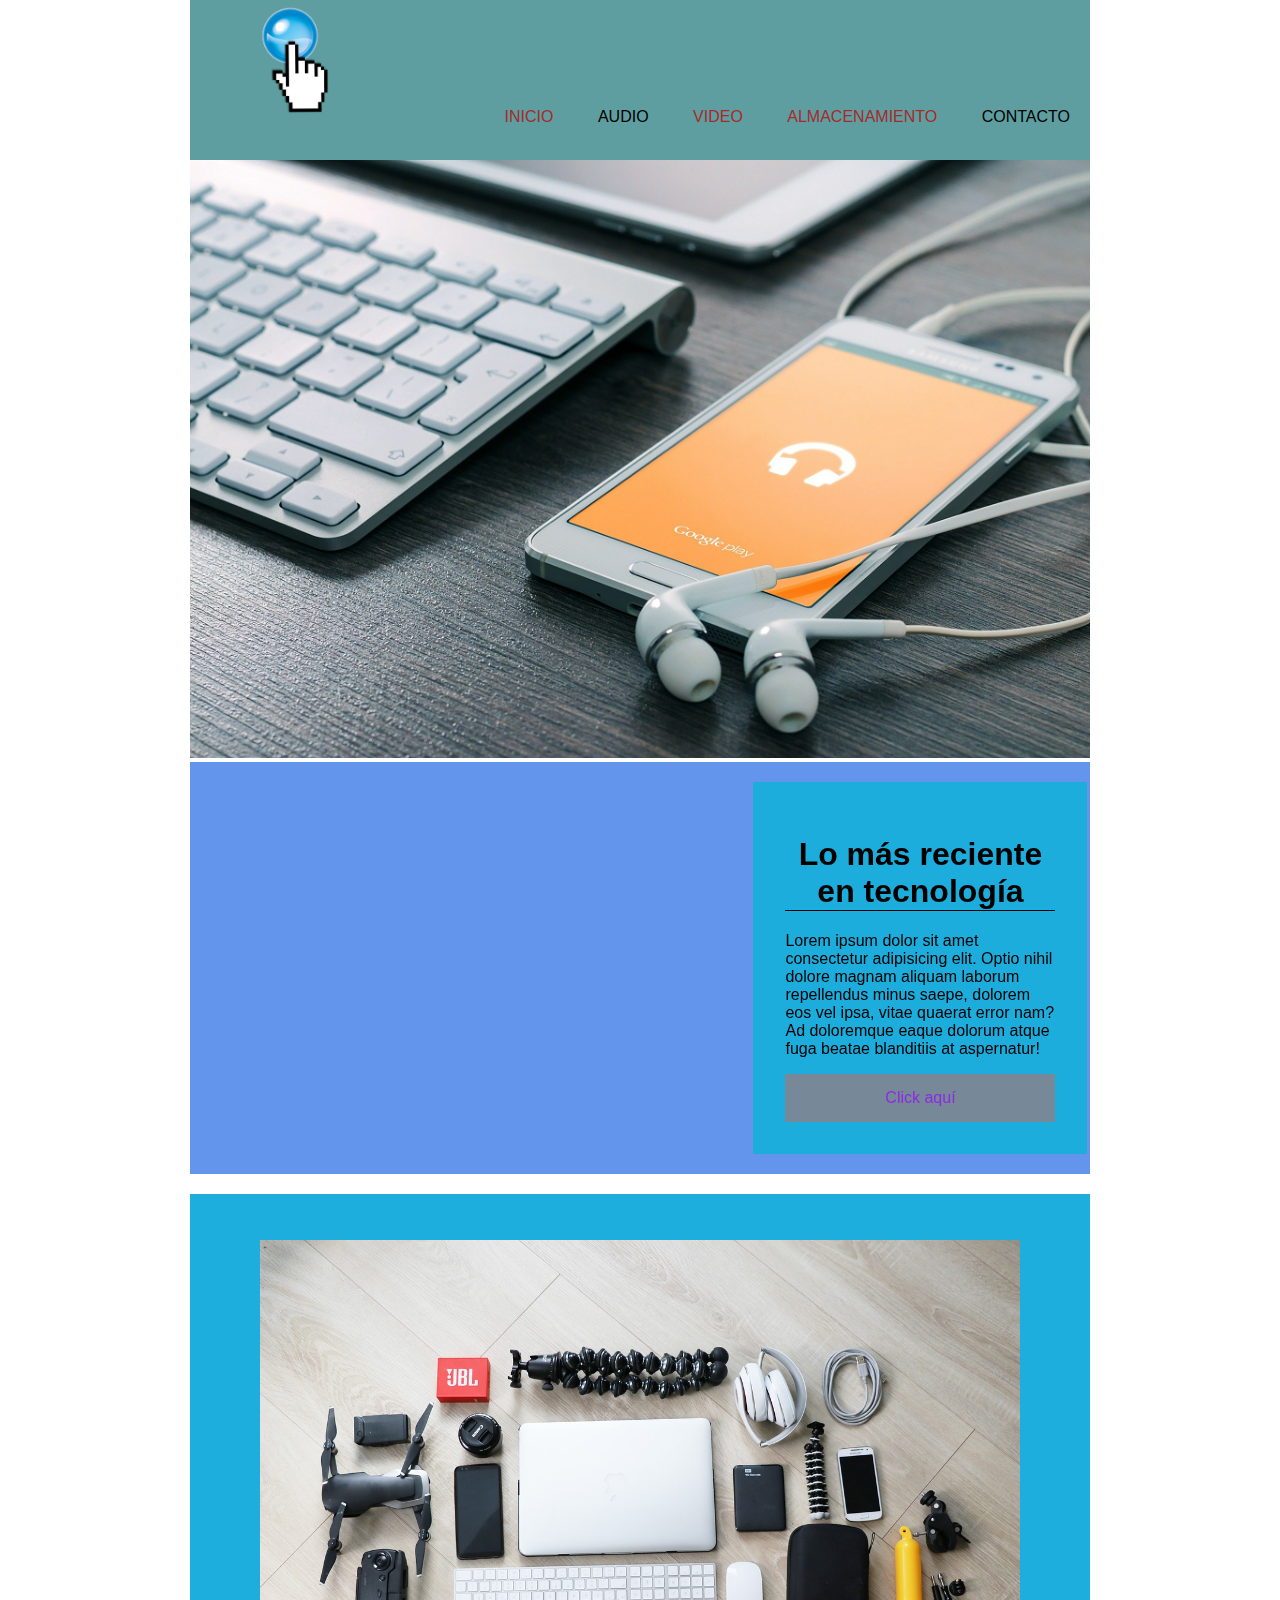
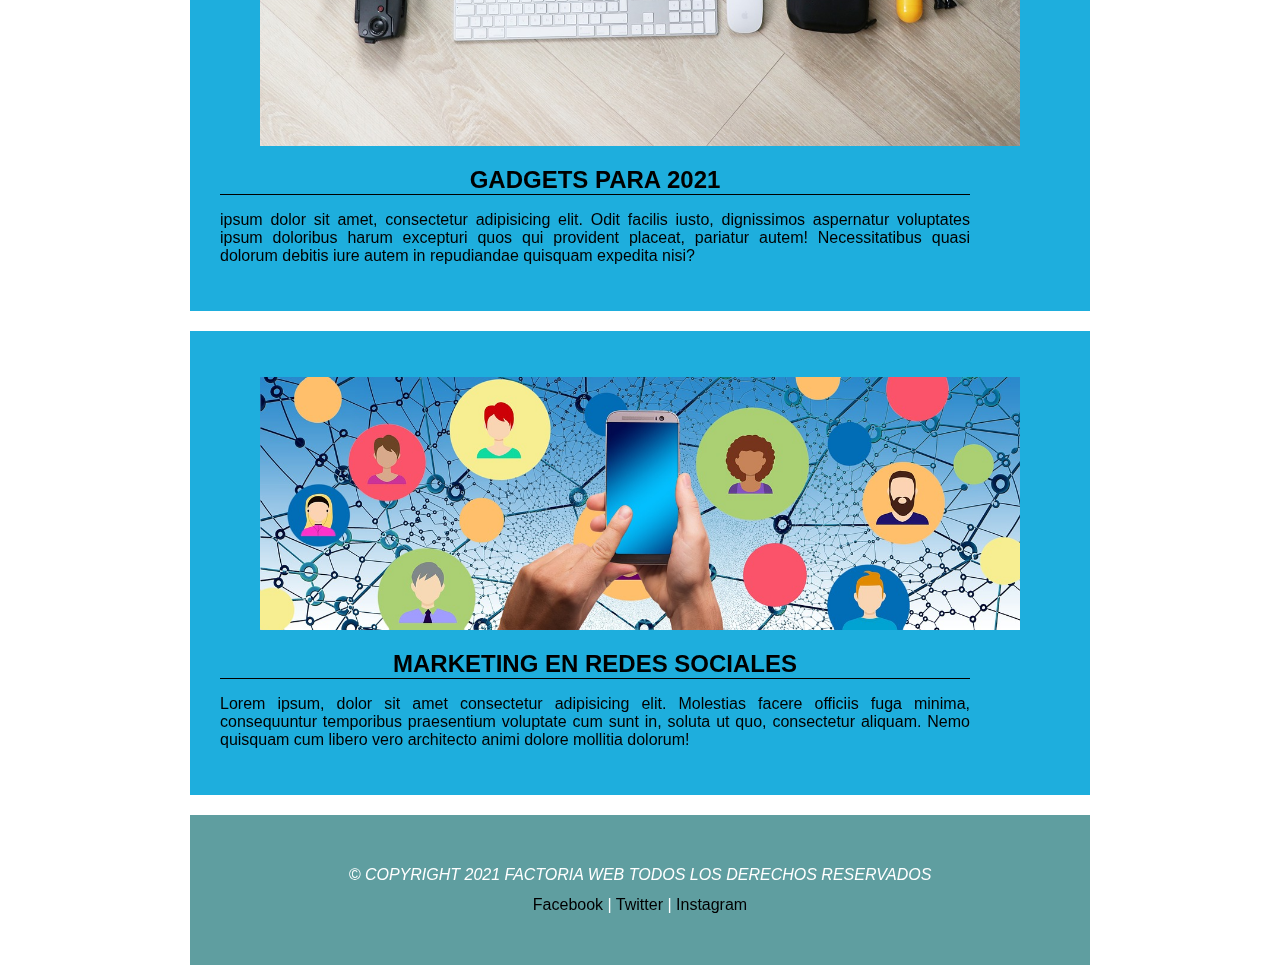
<file: index.html>
<!DOCTYPE html>
<html lang="en">

<head>
    <meta charset="UTF-8">
    <meta name="viewport" content="width=device-width, initial-scale=1.0">
    <title>TECNOFACTO</title>


    <link rel="stylesheet" href="css/estilos.css">
    <link rel="stylesheet" href="css/mq.css">


</head>

<body>

    <div class="contenedor">

    <header>

        <nav>

            <a href="https://tecnofacto.co/"> <img class="img-logo" src="imagenes/logo.png" alt="logo"> </a>
            <!--lista no ordenada ul-->
            <ul>

                <li> <a href=""> INICIO </a> </li>
                <li> <a href="audio.html"> AUDIO </a> </li>
                <li> <a href=""> VIDEO </a> </li>
                <li> <a href=""> ALMACENAMIENTO </a> </li>
                <li> <a href="contacto.html"> CONTACTO </a> </li>

            </ul>

        </nav>

        <img class="banner" src="imagenes/banner.jpg" alt="banner">


    </header>

    <!--primera sección con video y artículo 1-->

    <section class="featured">
        <!--VIDEO-->

        <iframe class="fp-video" max-width="560" height="315" src="https://www.youtube.com/embed/3dBl1iwqqbw"
        frameborder="0" allow="accelerometer; autoplay; clipboard-write; encrypted-media; gyroscope; picture-in-picture"
        allowfullscreen></iframe>

        <!--ARTICULO 1-->
        <article class="ft-art">

            <h1>Lo más reciente en tecnología</h1>

            <p>
            Lorem ipsum dolor sit amet consectetur adipisicing elit. Optio nihil dolore magnam aliquam laborum
            repellendus minus saepe, dolorem eos vel ipsa, vitae quaerat error nam? Ad doloremque eaque dolorum atque
            fuga beatae blanditiis at aspernatur!
             </p>

            <div class="boton-container">

                <a href="#">
                <div class="boton">Click aquí</div>
                </a>


            </div>



        </article>

    </section>

    <!-- Sección 2 - articulo 2-->

    <section>

        <article>

            <figure class="art-image">

                <img src="imagenes/articulo2.jpg" alt="imagen2">

            </figure>

            <div class="art-cont">

                <h2>GADGETS PARA 2021</h2>
                <p> ipsum dolor sit amet, consectetur adipisicing elit. Odit facilis iusto, dignissimos aspernatur
                voluptates ipsum doloribus harum excepturi quos qui provident placeat, pariatur autem! Necessitatibus
                quasi
                dolorum debitis iure autem in repudiandae quisquam expedita nisi?
                </p>
            </div>

            </article>

                <!-- Artículo 3-->
                <article>

                <figure class="art-image">
                    <img src="imagenes/articulo3.jpg" alt="imagen3">
                    </figure>

                <div class="art-cont">

                    <h2>MARKETING EN REDES SOCIALES</h2>
                    <P>Lorem ipsum, dolor sit amet consectetur adipisicing elit. Molestias facere officiis fuga minima,
                    consequuntur temporibus praesentium voluptate cum sunt in, soluta ut quo, consectetur aliquam. Nemo
                    quisquam cum libero vero architecto animi dolore mollitia dolorum!
                </P>
                </div>



        </article>

    </section>

    <footer>
        <address> © COPYRIGHT 2021 FACTORIA WEB TODOS LOS DERECHOS RESERVADOS  </address>
        <div>

        <a href="#">Facebook</a> |
        <a href="#">Twitter</a> |
        <a href="#">Instagram</a>
        </div>

    </footer>
</div>
</body>

</html>
</file>
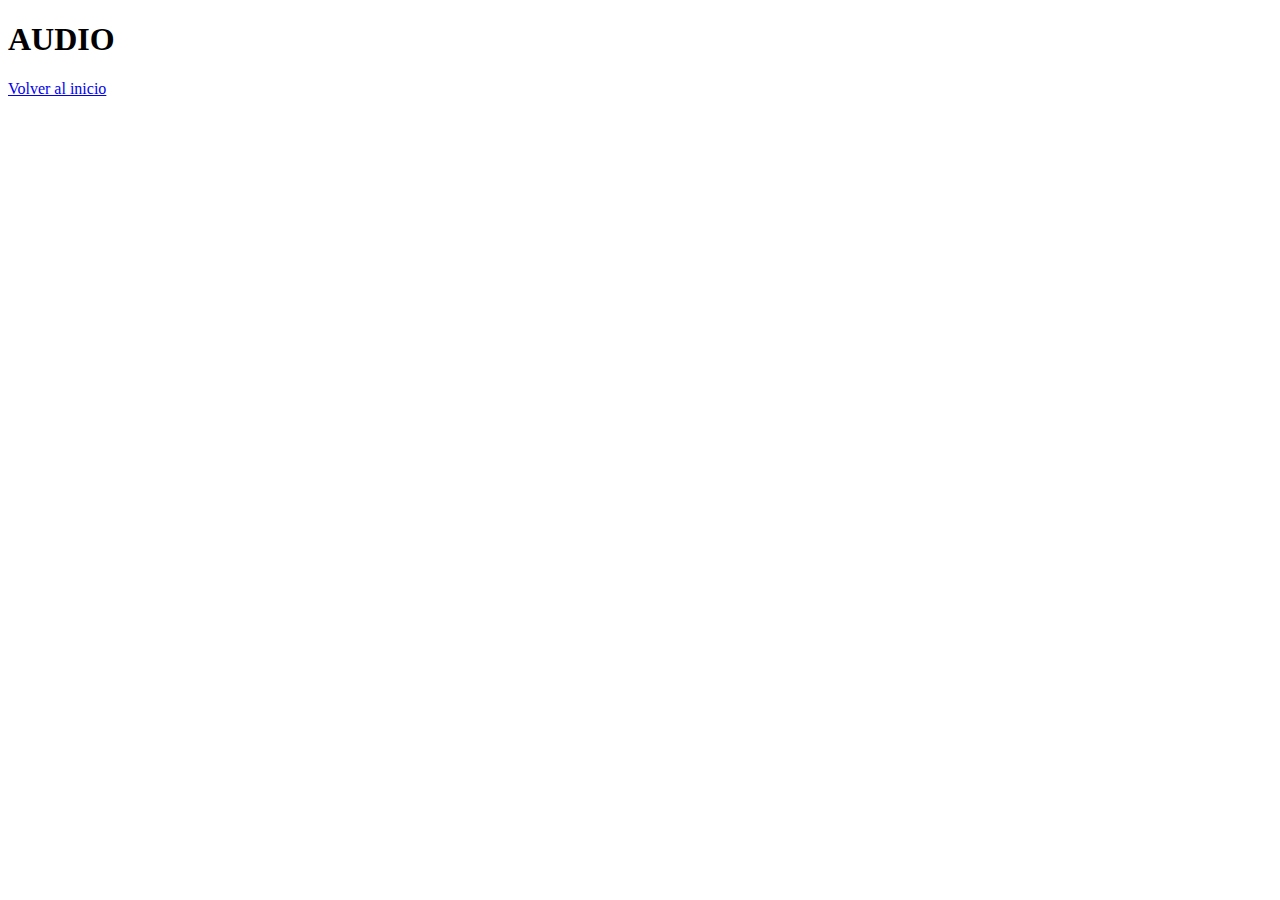
<file: audio.html>
<!DOCTYPE html>
<html lang="en">
<head>
    <meta charset="UTF-8">
    <meta name="viewport" content="width=device-width, initial-scale=1.0">
    <title>AUDIO</title>
</head>
<body>
    
    <h1> AUDIO</h1>
    <a href="./index.html"> Volver al inicio  </a>
    
</body>
</html>
</file>
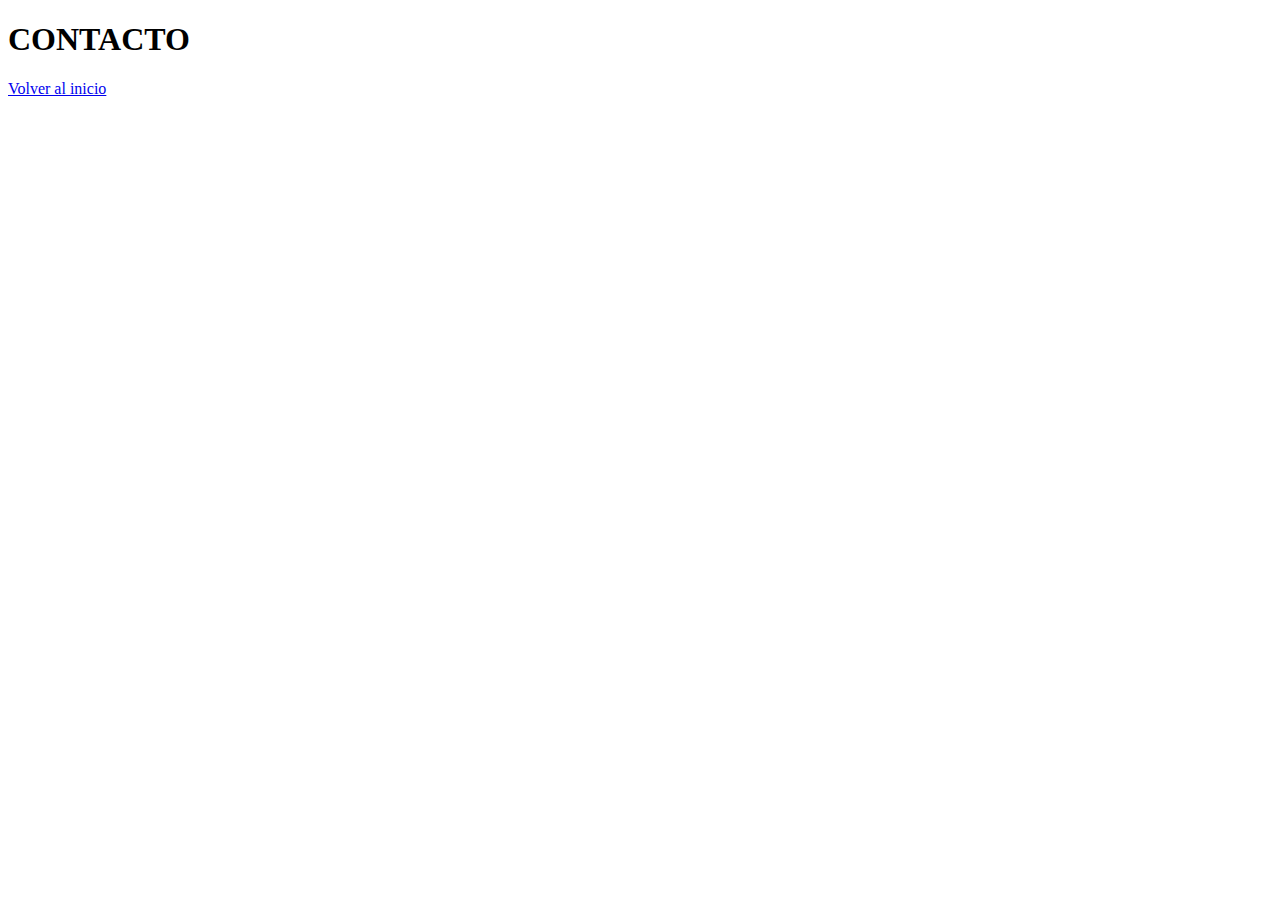
<file: contacto.html>
<!DOCTYPE html>
<html lang="en">
<head>
    <meta charset="UTF-8">
    <meta name="viewport" content="width=device-width, initial-scale=1.0">
    <title>CONTÁCTENOS</title>
</head>
<body>

    <h1> CONTACTO</h1>
    <a href="./index.html"> Volver al inicio  </a>
    
</body>
</html>
</file>
<file: css/estilos.css>
body {

    /*background-color: rgb(18, 171, 241);*/
    font-family: Verdana, Geneva, Tahoma, sans-serif;
    font-weight: 300;
    /*ancho de la página*/
    max-width: 900px;
    margin: 0 auto;
}


nav {

    width: 100%;
    height: 160px;
    background-color: cadetblue;
}

nav ul li {

    list-style-type: none;
    display: inline-block;
    transition: 0.8s all;
    padding: 18px 20px;

}

nav ul li:hover{

    background-color:aquamarine;

}

nav ul li a {

    text-decoration: none;
    color: #000000;

}

a:visited {

    color:brown;
}
a:active{

    color:cornsilk;
}

.img-logo{
    width: 120px;
    padding-top: 20x;
    padding-left: 5%;
}
nav ul{
    padding-top: 90px;
    float: right;
    margin: 0;
} 

.banner{

        max-width: 100%;
        
}
/*estilos de la sección featured*/

.featured{

    background-color: cornflowerblue;
}
.fp-video{
    width: 55%;
    padding: 2em;
}

/*estilo para artículo*/

.ft-art{

    width: 30%;
    padding: 2em;
    vertical-align: top;
    
}

/*estilo general para todos los articulos*/

article{

    padding: 30px;
    background-color: rgb(27, 173, 221, 0.99);
    margin: 20px 0;
}

article h1{

    border-bottom: solid thin black;
    text-align: center;
}

.fp-video, .ft-art{

    display: inline-block;
}

/*estilo para boton*/

.boton-container{

    text-align: center;
    background-color: lightslategray;
    margin: 0 auto;
}

.boton-container a{
    text-decoration: none;
    color:blueviolet ;
}

.boton{
    padding: 15px;
}

.boton-container:hover{
    background-color: lightyellow;
}

.art-image img{
    max-width: 100%;
    margin: 0;
}

.art-cont{
    width: 750px;
    vertical-align: top;
    text-align: justify;
}

h2{
    margin: 0;
    border-bottom: solid thin black;
    text-align: center;
}

footer {

    background-color: cadetblue;
    color: #ffffff;
    line-height: 30px;
    text-align: center;
    padding: 45px;
}

footer a{
    color: black;
    text-decoration: none;
}
</file>
<file: css/mq.css>
/* Estilos para Smartphones*/

@media screen and (max-width:831px){

.contenedor{

    width: 100%;
}

nav{

    width: 100%;
    height: 280px;
    background-color: cadetblue;
}

nav ul{
    padding-top: 10px;
    display: inline;
}

nav ul li{

    list-style: none;
    display: inline-block;
    transition: 0.8s all; 
}

.featured{
    padding: 0 10px;
    overflow: hidden;
}

.fp-video{

    float:left;
    width: 53%;
    padding: 1em;
}

.ft-art{

    width: 38%;
    font-size: 0.9em;
    margin: 0;
    padding: 10px 10px;
}

.ft-art h1{
    display: initial;
    width: 100%;
    text-align: center;
}

.art-image, .art-cont{

    display: initial;
    width: 100%;
    text-align: center;
}
}


/* Estilos para Tablet - Smartphone*/

@media all and (min-width: 500px) and (max-width: 1023px){


    
}
</file>
